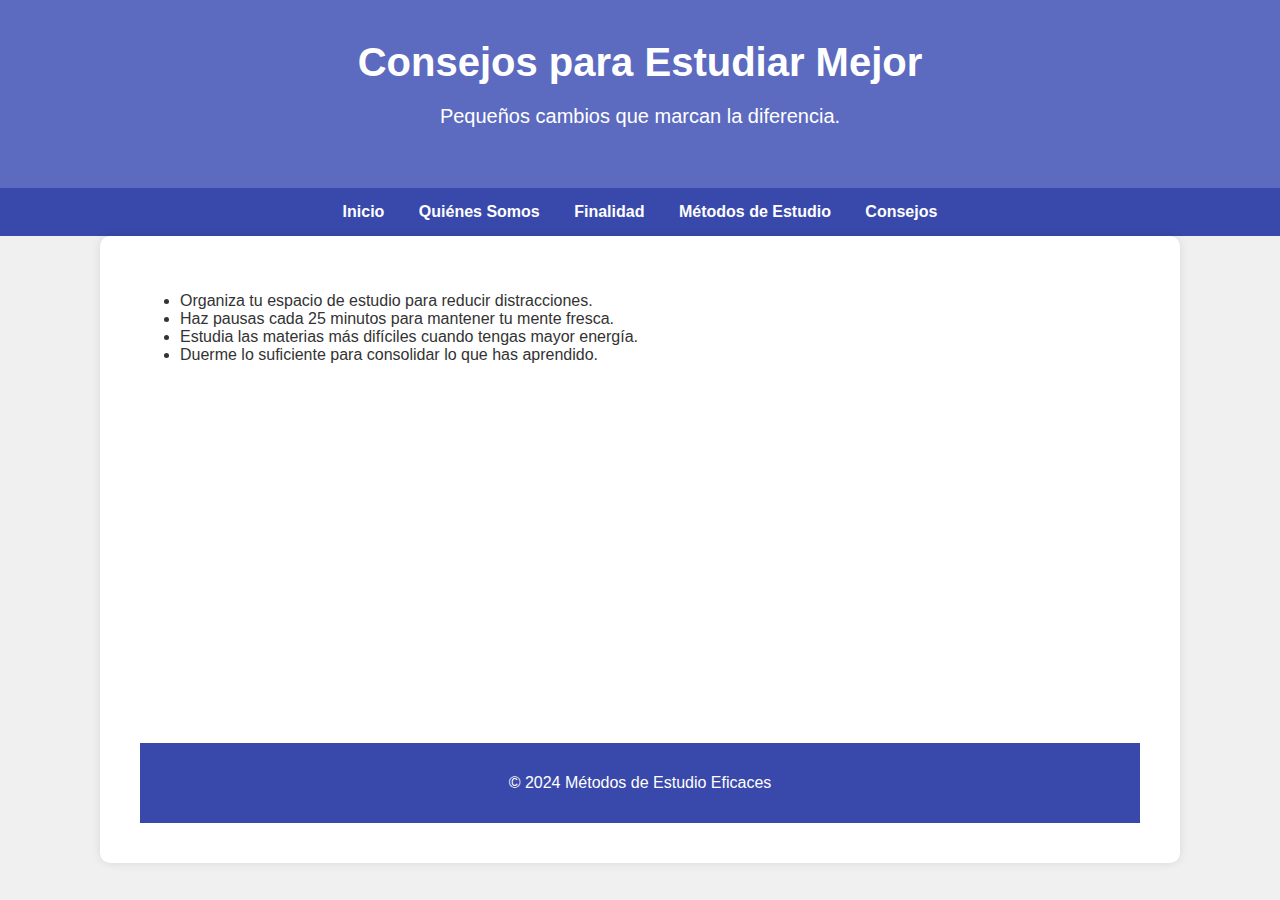
<file: consejos.html>
<!DOCTYPE html>
<html lang="es">
<head>
    <meta charset="UTF-8">
    <meta name="viewport" content="width=device-width, initial-scale=1.0">
    <meta name="description" content="Consejos útiles para mejorar el rendimiento académico">
    <title>Consejos</title>
    <link rel="stylesheet" href="styles.css">
</head>
<body>
    <header>
        <h1>Consejos para Estudiar Mejor</h1>
        <p>Pequeños cambios que marcan la diferencia.</p>
    </header>

    <nav>
        <a href="index.html">Inicio</a>
        <a href="quienes-somos.html">Quiénes Somos</a>
        <a href="finalidad.html">Finalidad</a>
        <a href="metodos.html">Métodos de Estudio</a>
        <a href="consejos.html">Consejos</a>
    </nav>

    <section id="consejos">
        <ul>
            <li>Organiza tu espacio de estudio para reducir distracciones.</li>
            <li>Haz pausas cada 25 minutos para mantener tu mente fresca.</li>
            <li>Estudia las materias más difíciles cuando tengas mayor energía.</li>
            <li>Duerme lo suficiente para consolidar lo que has aprendido.</li>
        </ul>

    <!-- Video centrado con tamaño intermedio -->
    <div class="video-container">
        <iframe width="560" height="315" src="https://www.youtube.com/embed/QwwiNegdPys" title="Consejos para estudiar mejor" frameborder="0" allow="accelerometer; autoplay; clipboard-write; encrypted-media; gyroscope; picture-in-picture" allowfullscreen></iframe>
    </div>

    <footer>
        <p>&copy; 2024 Métodos de Estudio Eficaces</p>
    </footer>
</body>
</html>
</file>
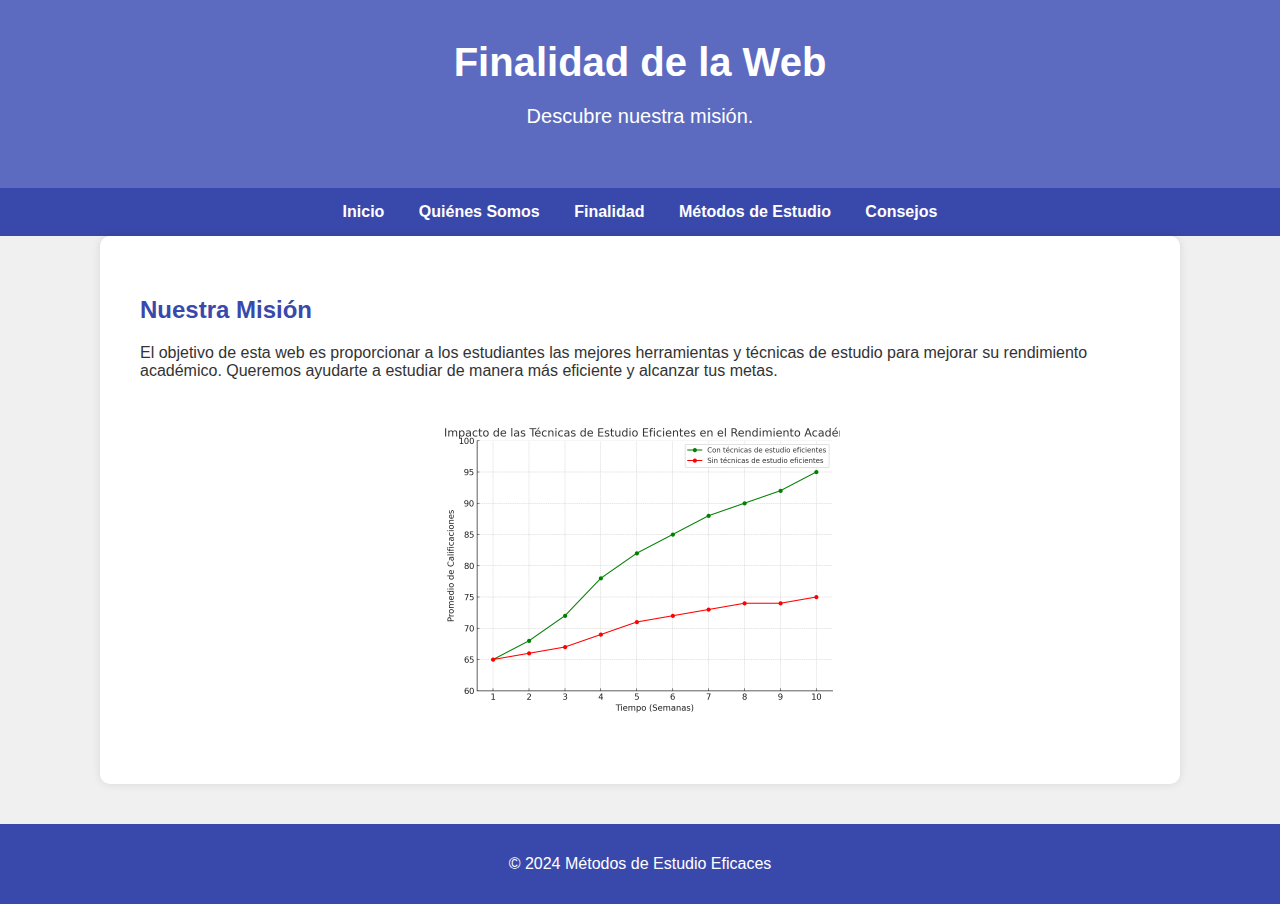
<file: finalidad.html>
<!DOCTYPE html>
<html lang="es">
<head>
    <meta charset="UTF-8">
    <meta name="viewport" content="width=device-width, initial-scale=1.0">
    <meta name="description" content="Finalidad de Métodos de Estudio Eficaces">
    <title>Finalidad</title>
    <link rel="stylesheet" href="styles.css">
</head>
<body>
    <header>
        <h1>Finalidad de la Web</h1>
        <p>Descubre nuestra misión.</p>
    </header>

    <nav>
        <a href="index.html">Inicio</a>
        <a href="quienes-somos.html">Quiénes Somos</a>
        <a href="finalidad.html">Finalidad</a>
        <a href="metodos.html">Métodos de Estudio</a>
        <a href="consejos.html">Consejos</a>
    </nav>

    <section id="finalidad">
        <h2>Nuestra Misión</h2>
        <p>El objetivo de esta web es proporcionar a los estudiantes las mejores herramientas y técnicas de estudio para mejorar su rendimiento académico. Queremos ayudarte a estudiar de manera más eficiente y alcanzar tus metas.</p>

        <!-- Imagen de la gráfica centrada y ajustada -->
        <div class="image-container">
            <img src="impacto_tecnicas_estudio.png" alt="Gráfica del impacto de técnicas de estudio" class="centered-image">
        </div>
    </section>

    <footer>
        <p>&copy; 2024 Métodos de Estudio Eficaces</p>
    </footer>
</body>
</html>
</file>
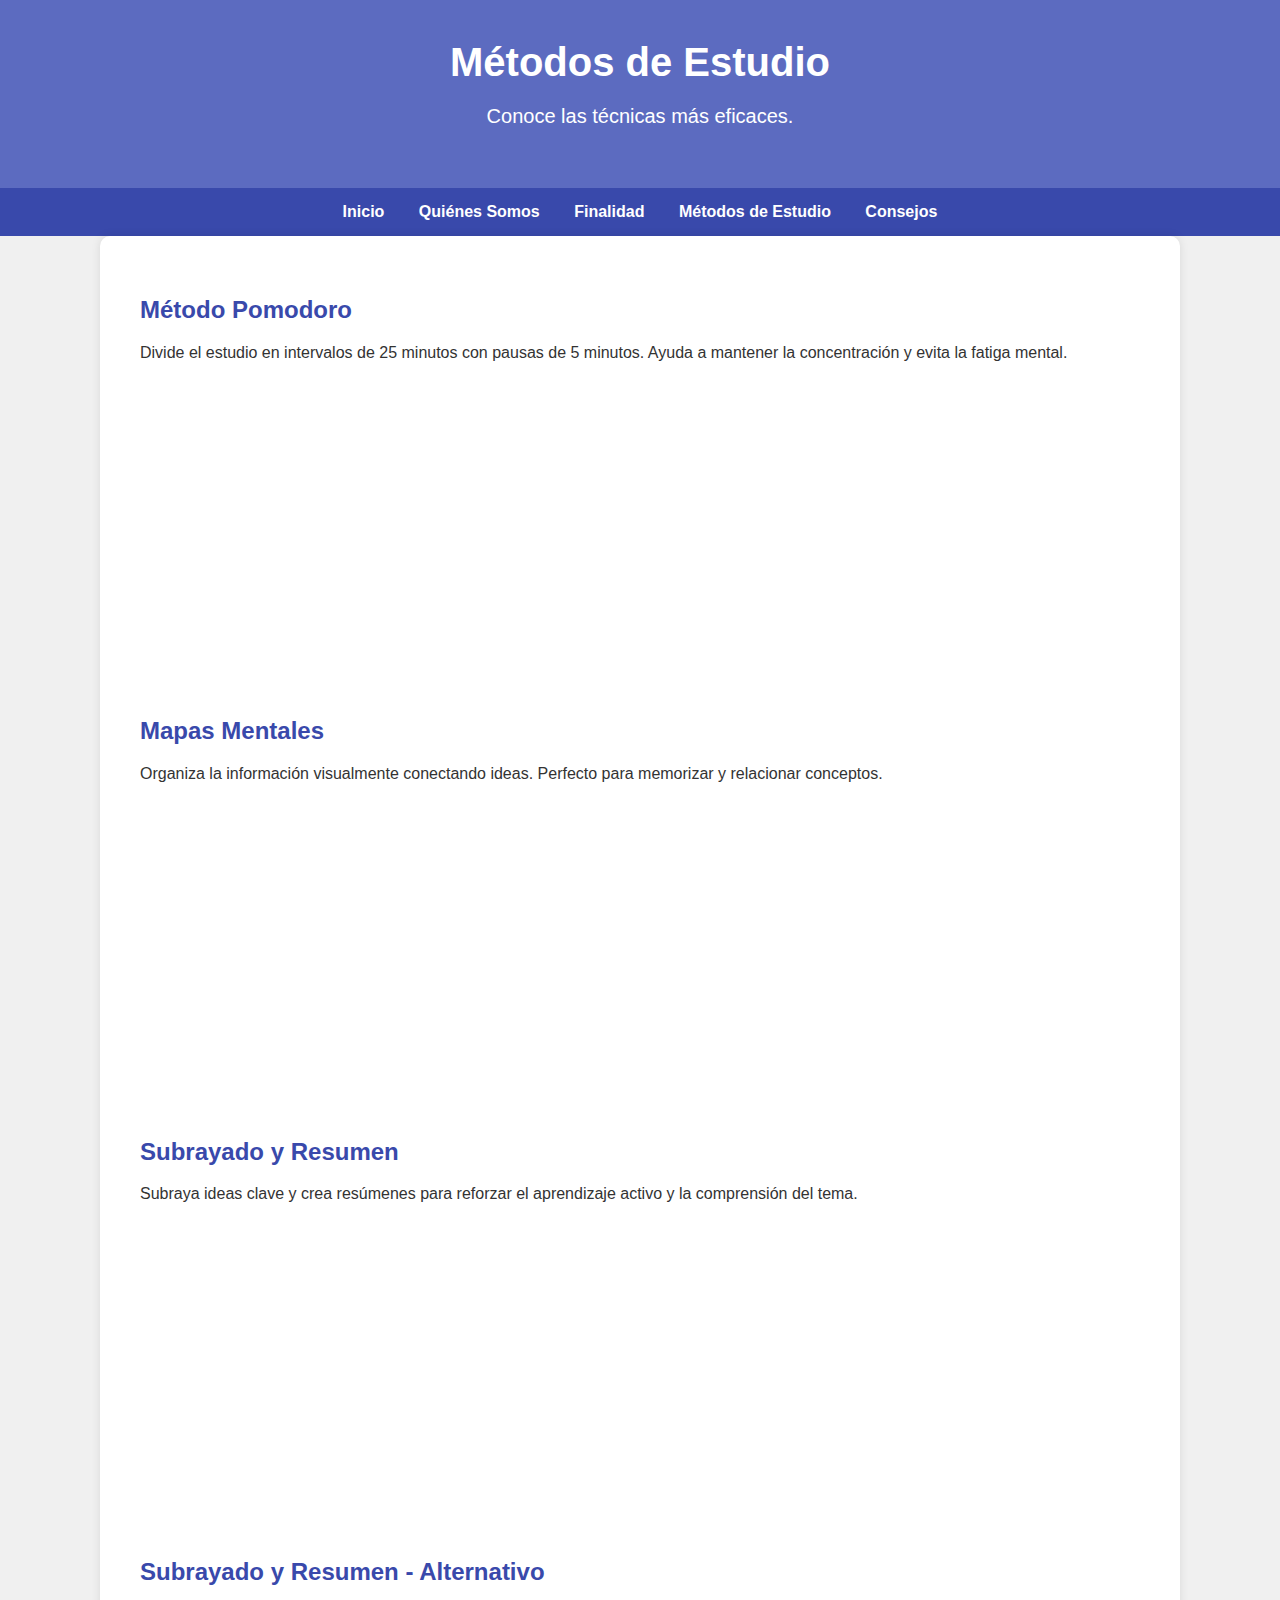
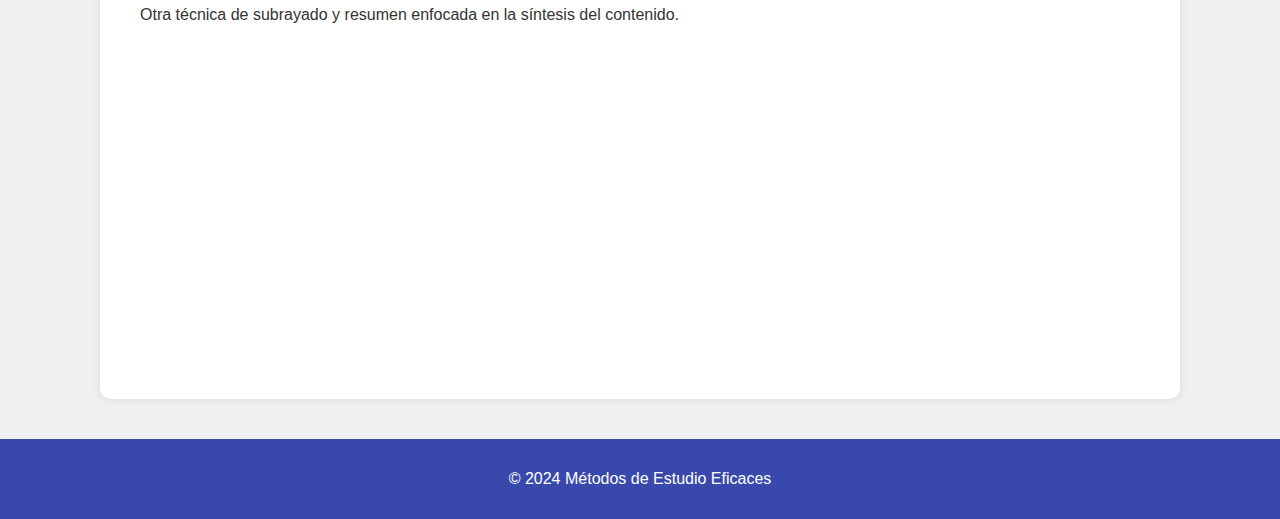
<file: metodos.html>
<!DOCTYPE html>
<html lang="es">
<head>
    <meta charset="UTF-8">
    <meta name="viewport" content="width=device-width, initial-scale=1.0">
    <meta name="description" content="Métodos de Estudio para mejorar el aprendizaje">
    <title>Métodos de Estudio</title>
    <link rel="stylesheet" href="styles.css">
</head>
<body>
    <header>
        <h1>Métodos de Estudio</h1>
        <p>Conoce las técnicas más eficaces.</p>
    </header>

    <nav>
        <a href="index.html">Inicio</a>
        <a href="quienes-somos.html">Quiénes Somos</a>
        <a href="finalidad.html">Finalidad</a>
        <a href="metodos.html">Métodos de Estudio</a>
        <a href="consejos.html">Consejos</a>
    </nav>

    <section id="metodos">
        <div class="method">
            <h2>Método Pomodoro</h2>
            <p>Divide el estudio en intervalos de 25 minutos con pausas de 5 minutos. Ayuda a mantener la concentración y evita la fatiga mental.</p>
            <iframe width="560" height="315" src="https://www.youtube.com/embed/UnG3klEgNV8" title="Método Pomodoro" frameborder="0" allow="accelerometer; autoplay; clipboard-write; encrypted-media; gyroscope; picture-in-picture" allowfullscreen></iframe>
        </div>

        <div class="method">
            <h2>Mapas Mentales</h2>
            <p>Organiza la información visualmente conectando ideas. Perfecto para memorizar y relacionar conceptos.</p>
            <iframe width="560" height="315" src="https://www.youtube.com/embed/OFR7YjqHRME" title="Mapas Mentales" frameborder="0" allow="accelerometer; autoplay; clipboard-write; encrypted-media; gyroscope; picture-in-picture" allowfullscreen></iframe>
        </div>

        <div class="method">
            <h2>Subrayado y Resumen</h2>
            <p>Subraya ideas clave y crea resúmenes para reforzar el aprendizaje activo y la comprensión del tema.</p>
            <iframe width="560" height="315" src="https://www.youtube.com/embed/hg7KM-Ps7sA" title="Subrayado y Resumen" frameborder="0" allow="accelerometer; autoplay; clipboard-write; encrypted-media; gyroscope; picture-in-picture" allowfullscreen></iframe>
        </div>

        <div class="method">
            <h2>Subrayado y Resumen - Alternativo</h2>
            <p>Otra técnica de subrayado y resumen enfocada en la síntesis del contenido.</p>
            <iframe width="560" height="315" src="https://www.youtube.com/embed/zMWxYys9YVU" title="Subrayado y Resumen Alternativo" frameborder="0" allow="accelerometer; autoplay; clipboard-write; encrypted-media; gyroscope; picture-in-picture" allowfullscreen></iframe>
        </div>
    </section>

    <footer>
        <p>&copy; 2024 Métodos de Estudio Eficaces</p>
    </footer>
</body>
</html>
</file>
<file: styles.css>
body {
    font-family: 'Arial', sans-serif;
    background-color: #f0f0f0;
    color: #333;
    margin: 0;
    padding: 0;
}

header {
    background-color: #5c6bc0;
    color: white;
    padding: 40px;
    text-align: center;
}

header h1 {
    font-size: 40px;
    margin: 0;
}

header p {
    font-size: 20px;
}

nav {
    background-color: #3949ab;
    text-align: center;
    padding: 15px 0;
}

nav a {
    color: white;
    text-decoration: none;
    margin: 0 15px;
    font-weight: bold;
}

nav a:hover {
    background-color: #283593;
    padding: 10px;
    border-radius: 5px;
}

section {
    padding: 40px;
    max-width: 1000px;
    margin: 0 auto;
    background-color: white;
    border-radius: 10px;
    box-shadow: 0 0 10px rgba(0, 0, 0, 0.1);
}

h2 {
    color: #3949ab;
}

img {
    width: 100%;
    height: auto;
    border-radius: 10px;
    margin-top: 20px;
}

footer {
    background-color: #3949ab;
    color: white;
    text-align: center;
    padding: 15px 0;
    margin-top: 40px;
}
/* Estilo para centrar la imagen */
.image-container {
    text-align: center; /* Centra la imagen horizontalmente */
    margin: 20px 0; /* Añade un margen superior e inferior a la imagen */
}

.centered-image {
    width: 200px; /* Ancho de la imagen */
    height: 200px; /* Altura de la imagen */
    object-fit: cover; /* Ajusta la imagen dentro del área sin distorsión */
}
/* Estilo para centrar la imagen y ajustar su tamaño */
.image-container {
    text-align: center; /* Centra la imagen horizontalmente */
    margin: 20px 0; /* Espaciado superior e inferior */
}

.centered-image {
    width: 400px; /* Ajusta el tamaño de la imagen a 400px de ancho */
    height: auto; /* Mantiene la proporción de la imagen */
}
/* Estilo para centrar la imagen y ajustar su tamaño */
.image-container {
    text-align: center; /* Centra la imagen horizontalmente */
    margin: 20px 0; /* Espaciado superior e inferior */
}

.centered-image {
    width: 400px; /* Ajusta el tamaño de la imagen a 400px de ancho */
    height: auto; /* Mantiene la proporción de la imagen */
}
/* Estilo para centrar el video y ajustar su tamaño */
.video-container {
    text-align: center; /* Centra el video horizontalmente */
    margin: 20px 0; /* Espaciado superior e inferior */
}

.video-container iframe {
    width: "560"; /* Ajusta el tamaño del video al 70% del contenedor */
    max-width: 800px; /* Ancho máximo del video */
    height: "315"; /* Mantiene la proporción del video */
}
</file>
